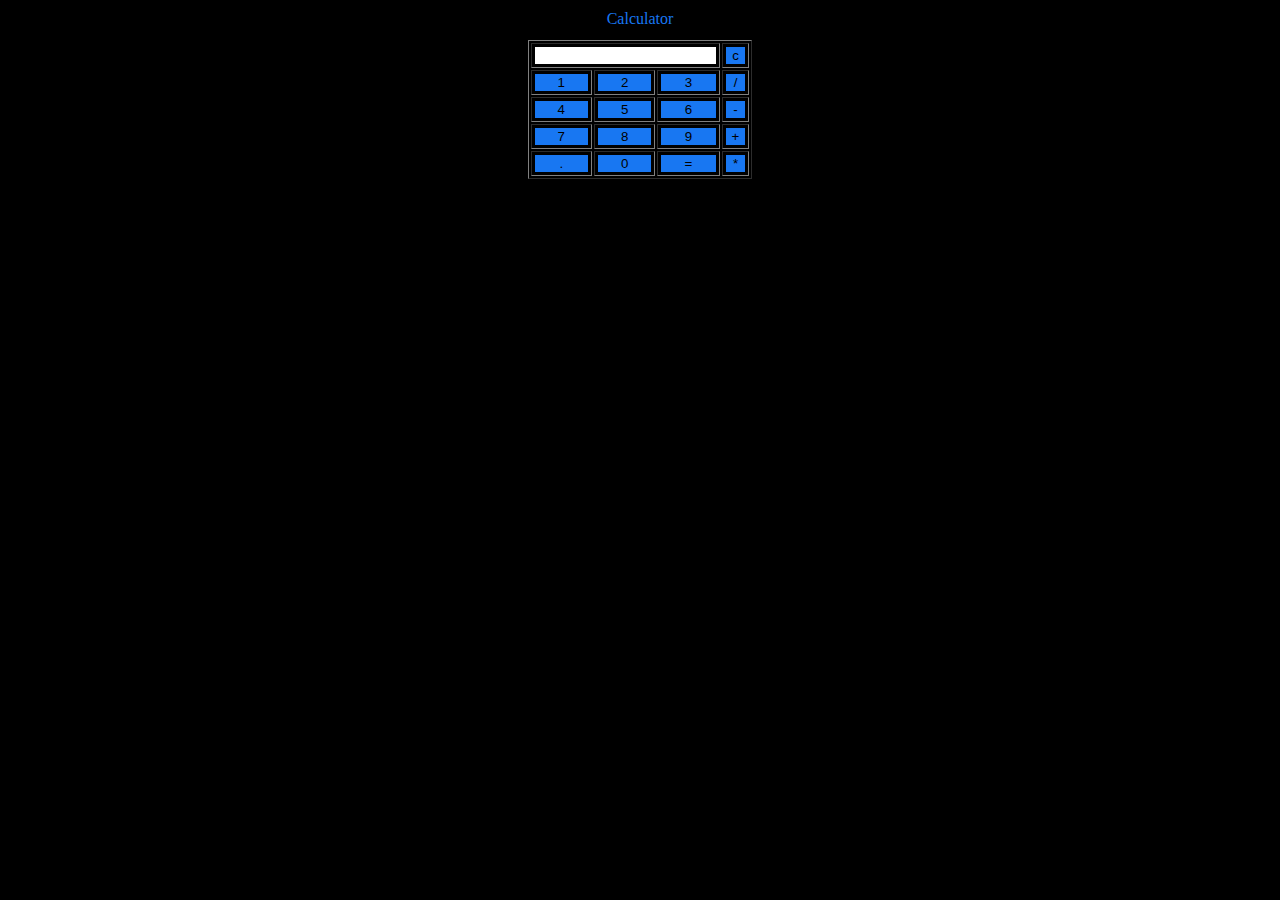
<file: myapp/templates/calculator.html>
<html>

<head>
    <script>
        function dis(val) {
            document.getElementById("result").value += val
        }

        function solve() {
            let x = document.getElementById("result").value
            let y = eval(x)
            document.getElementById("result").value = y
        }

        function clr() {
            document.getElementById("result").value = ""
        }
    </script>
    <style>
        * {
            background-color: black;
        }

        .title {
            margin-bottom: 10px;
            text-align: center;
            width: 210px;
            color: #1877f2;
            border: solid black 2px;
        }

        input[type="button"] {
            background-color: #1877f2;
            color: black;
            border: solid black 2px;
            width: 100%
        }

        input[type="text"] {
            background-color: white;
            border: solid black 2px;
            width: 100%
        }
    </style>
</head>

<body>
    <center>

        <div class=title>Calculator</div>
        <table border="1">
            <tr>
                <td colspan="3"><input type="text" id="result" /></td>
                <td><input type="button" value="c" onclick="clr()" /> </td>
            </tr>
            <tr>
                <td><input type="button" value="1" onclick="dis('1')" /> </td>
                <td><input type="button" value="2" onclick="dis('2')" /> </td>
                <td><input type="button" value="3" onclick="dis('3')" /> </td>
                <td><input type="button" value="/" onclick="dis('/')" /> </td>
            </tr>
            <tr>
                <td><input type="button" value="4" onclick="dis('4')" /> </td>
                <td><input type="button" value="5" onclick="dis('5')" /> </td>
                <td><input type="button" value="6" onclick="dis('6')" /> </td>
                <td><input type="button" value="-" onclick="dis('-')" /> </td>
            </tr>
            <tr>
                <td><input type="button" value="7" onclick="dis('7')" /> </td>
                <td><input type="button" value="8" onclick="dis('8')" /> </td>
                <td><input type="button" value="9" onclick="dis('9')" /> </td>
                <td><input type="button" value="+" onclick="dis('+')" /> </td>
            </tr>
            <tr>
                <td><input type="button" value="." onclick="dis('.')" /> </td>
                <td><input type="button" value="0" onclick="dis('0')" /> </td>
                <td><input type="button" value="=" onclick="solve()" /> </td>
                <td><input type="button" value="*" onclick="dis('*')" /> </td>
            </tr>
        </table>
    </center>
</body>

</html>
</file>
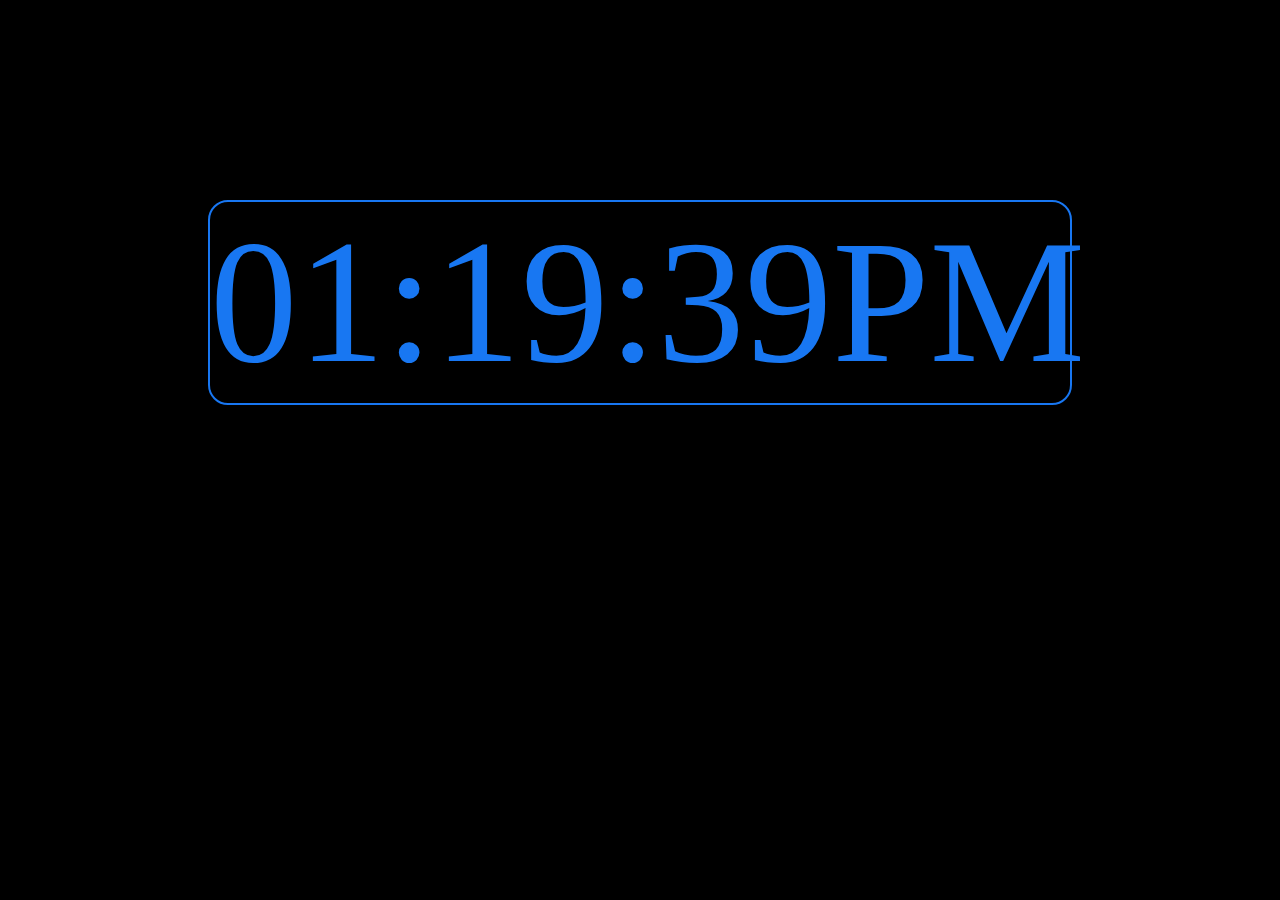
<file: myapp/templates/clock.html>
<!DOCTYPE html>
<html lang="en">

<head>
    <meta charset="UTF-8" />
    <meta name="viewport" content="width=device-width,
		initial-scale=1.0" />

    <title>Digital Clock</title>

    <style>
        *{
            background-color: black;
        }
        #clock {
            font-size: 175px;
            /* width: 900px; */
            margin: 200px;
            text-align: center;
            border: 2px solid #1877f2;
            border-radius: 20px;
            color: #1877f2;
        }
    </style>
</head>

<body>
    <div id="clock">8:10:45</div>

    <script>
        setInterval(showTime, 1000);
        function showTime() {
            let time = new Date();
            let hour = time.getHours();
            let min = time.getMinutes();
            let sec = time.getSeconds();
            am_pm = "AM";

            if (hour > 12) {
                hour -= 12;
                am_pm = "PM";
            }
            if (hour == 0) {
                hr = 12;
                am_pm = "AM";
            }

            hour = hour < 10 ? "0" + hour : hour;
            min = min < 10 ? "0" + min : min;
            sec = sec < 10 ? "0" + sec : sec;

            let currentTime = hour + ":"
                + min + ":" + sec + am_pm;

            document.getElementById("clock")
                .innerHTML = currentTime;
        }

        showTime();
    </script>
</body>

</html>
</file>
